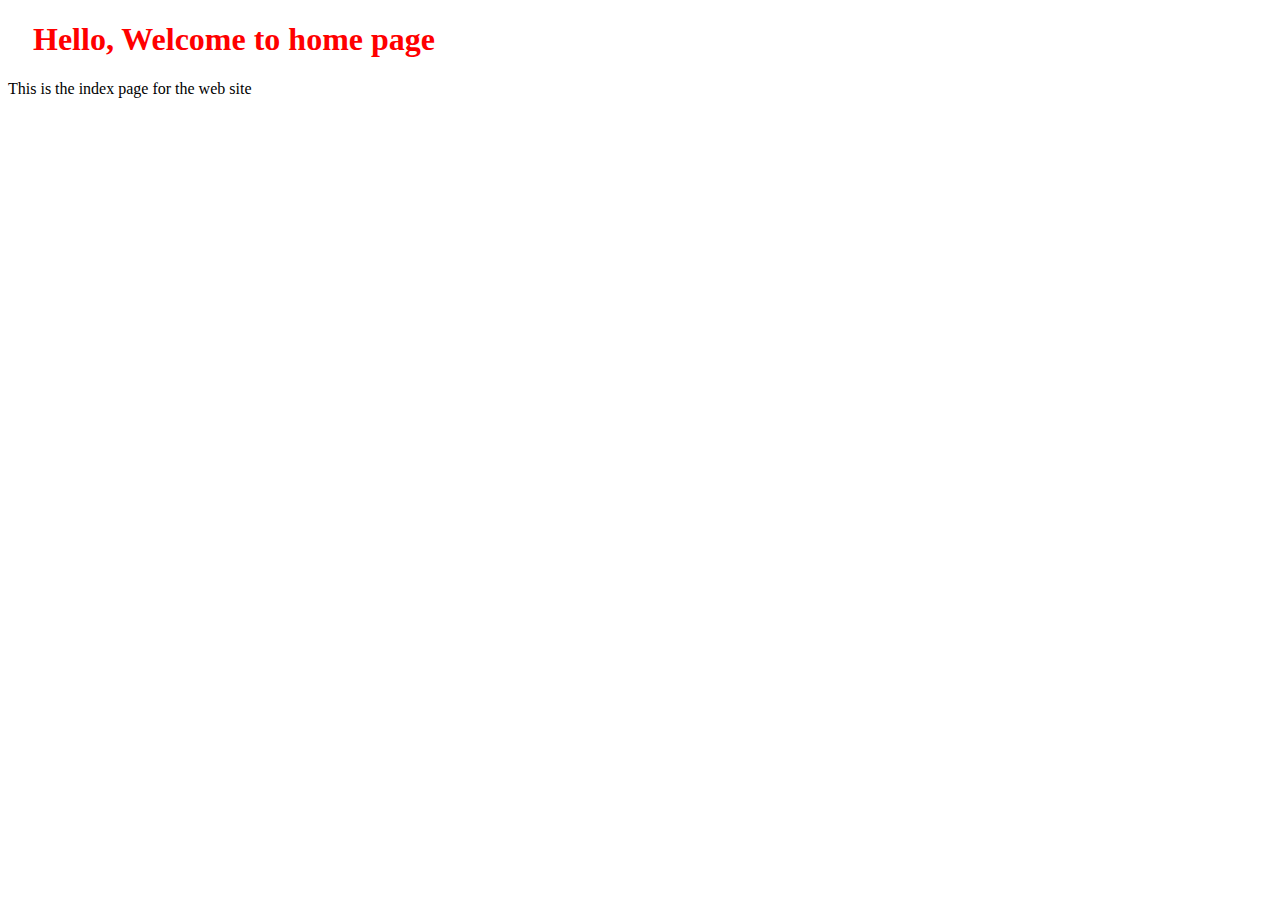
<file: 02_HTTP/s1/httpserver/public/index.html>
<!DOCTYPE html>
<html lang="en">
  <head>
    <meta charset="utf-8" />
    <link rel="stylesheet" href="styles.css" />
    <title>Index!</title>
  </head>
  <body>
    <h1>Hello, Welcome to home page</h1>
    <p>This is the index page for the web site</p>
  </body>
</html>
</file>
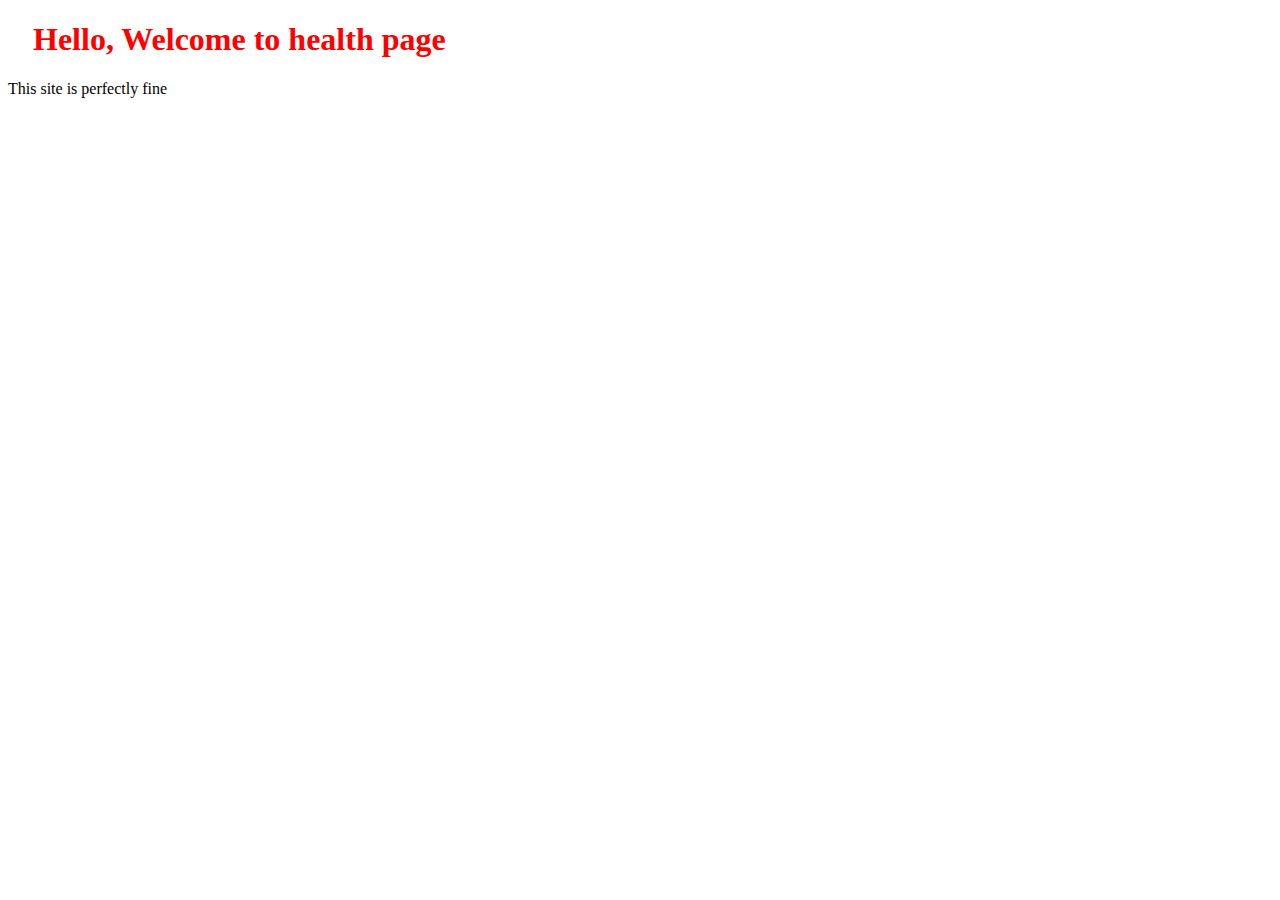
<file: 02_HTTP/s1/httpserver/public/health.html>
<!DOCTYPE html>
<html lang="en">
  <head>
    <meta charset="utf-8" />
    <link rel="stylesheet" href="styles.css" />
    <title>Health!</title>
  </head>
  <body>
    <h1>Hello, Welcome to health page</h1>
    <p>This site is perfectly fine</p>
  </body>
</html>
</file>
<file: 02_HTTP/s1/httpserver/public/styles.css>
h1{
    color:red;
    margin-left: 25px;
}
</file>
